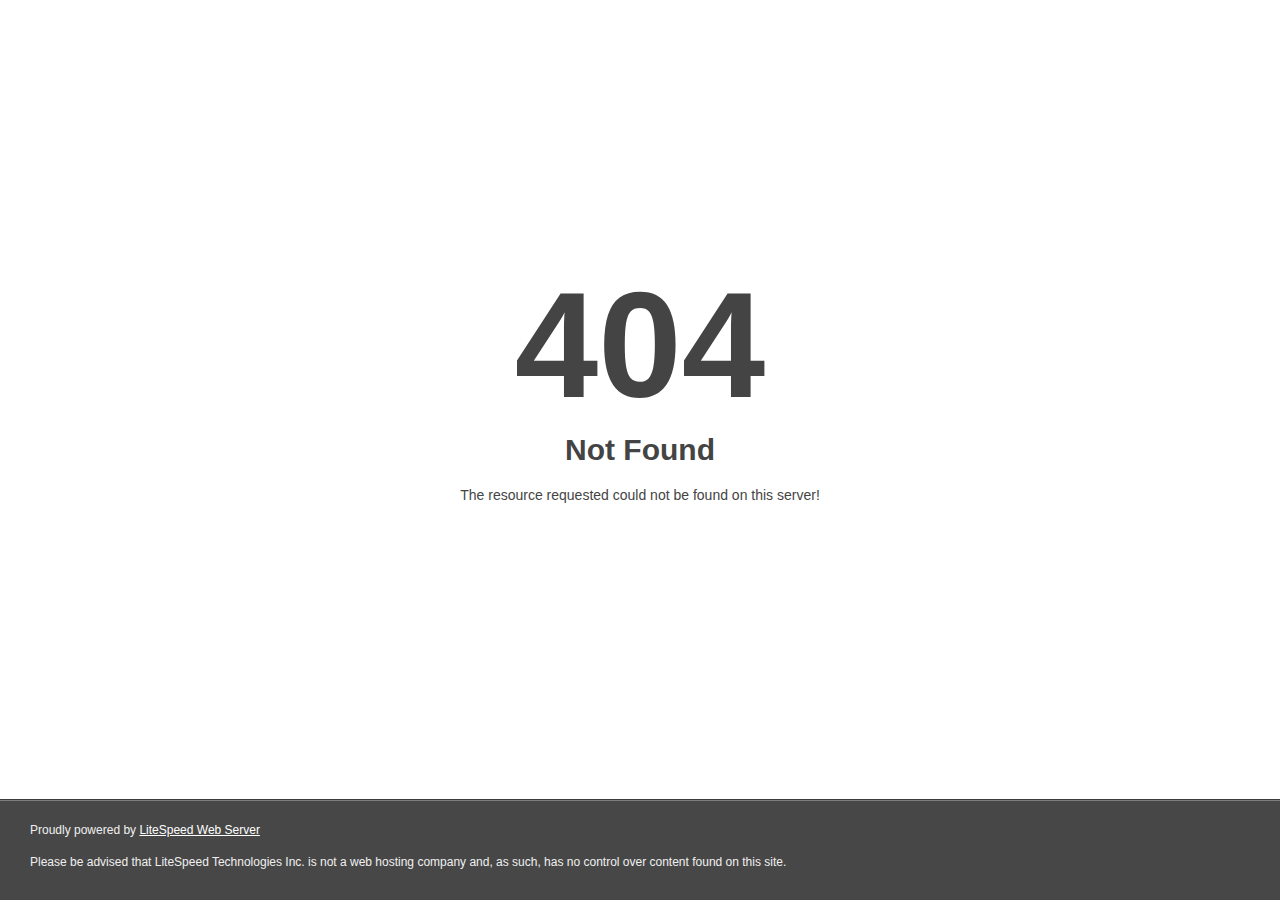
<file: assets/fonts/glyphicons-halflings-regular-2.html>
<!DOCTYPE html>
<html style="height:100%">
<head>
<meta name="viewport" content="width=device-width, initial-scale=1, shrink-to-fit=no">
<title> 404 Not Found
</title></head>
<body style="color: #444; margin:0;font: normal 14px/20px Arial, Helvetica, sans-serif; height:100%; background-color: #fff;">
<div style="height:auto; min-height:100%; ">     <div style="text-align: center; width:800px; margin-left: -400px; position:absolute; top: 30%; left:50%;">
        <h1 style="margin:0; font-size:150px; line-height:150px; font-weight:bold;">404</h1>
<h2 style="margin-top:20px;font-size: 30px;">Not Found
</h2>
<p>The resource requested could not be found on this server!</p>
</div></div><div style="color:#f0f0f0; font-size:12px;margin:auto;padding:0px 30px 0px 30px;position:relative;clear:both;height:100px;margin-top:-101px;background-color:#474747;border-top: 1px solid rgba(0,0,0,0.15);box-shadow: 0 1px 0 rgba(255, 255, 255, 0.3) inset;">
<br>Proudly powered by  <a style="color:#fff;" href="http://www.litespeedtech.com/error-page">LiteSpeed Web Server</a><p>Please be advised that LiteSpeed Technologies Inc. is not a web hosting company and, as such, has no control over content found on this site.</p></div></body></html>
</file>
